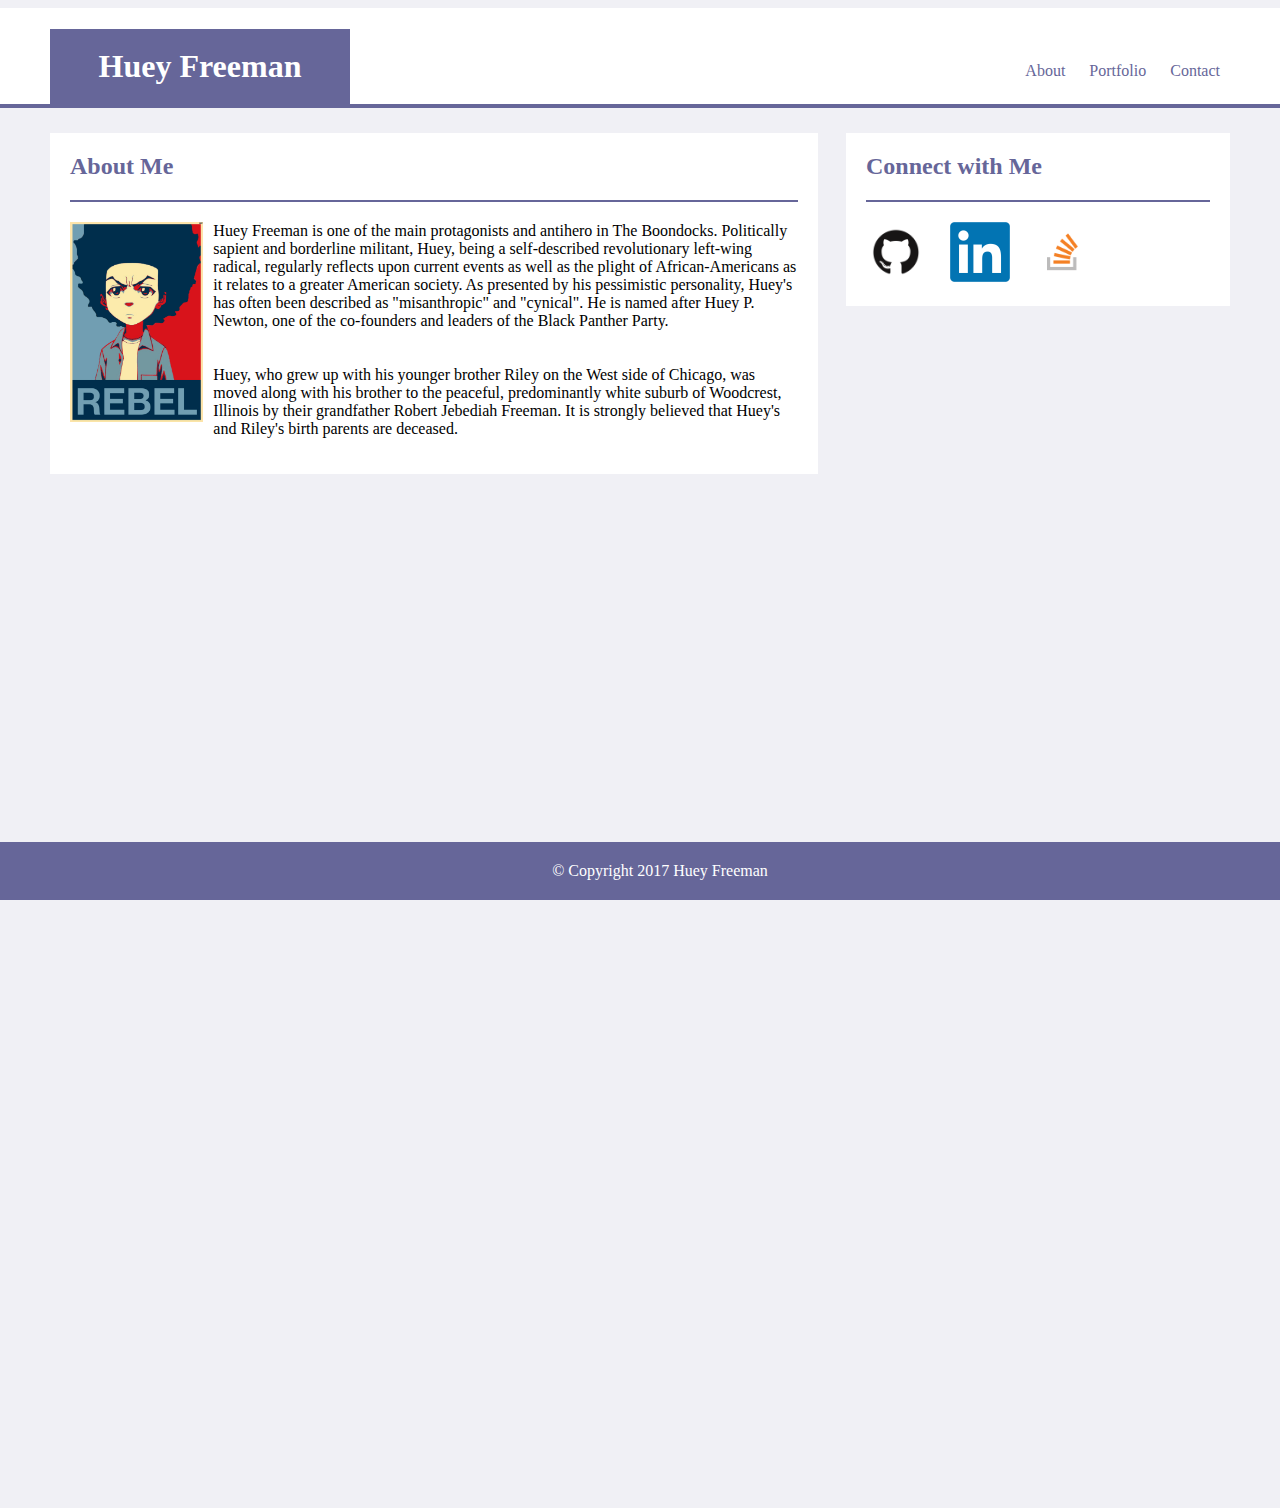
<file: index.html>
<!DOCTYPE html>
<html lang="en">

<head>
  <meta charset="utf-8">
  <title> Huey Freeman Portfolio - Assignment 1 </title>
  <link rel="stylesheet" type="text/css" href="assets/css/style.css">
</head>

<body>
  <div class="header">

    <h1 class="title_block">Huey Freeman</h1>

    <!-- Navigation bar elements -->
    <div class="nav_block">
      <a class="nav" href="index.html"> About</a>
      <a class="nav" href="portfolio.html"> Portfolio</a>
      <a class="nav" href="contact.html"> Contact</a>
    </div>
    <hr class="header_bar" noshade>
  </div>


  <!-- Main body of page. Includes About Me and Connect with Me sections -->
  <div>
    <!-- About Me section of the the page -->
    <div class="main_content">
      <h2>About Me</h2>
      <hr class="content_bar" noshade>

      <img class="huey_image" src = "assets/images/huey_freeman_rebel.png" alt = "Picture of Huey" height="200"/>

      <p>
        Huey Freeman is one of the main protagonists and antihero in The Boondocks.
        Politically sapient and borderline militant, Huey, being a self-described revolutionary left-wing radical, regularly reflects upon current events as well as the plight of African-Americans
        as it relates to a greater American society.
        As presented by his pessimistic personality, Huey's has often been described as "misanthropic" and "cynical".
        He is named after Huey P. Newton, one of the co-founders and leaders of the Black Panther Party.
      </p>
      <p>
        Huey, who grew up with his younger brother Riley on the West side of Chicago, was moved along with his brother to the peaceful, predominantly white suburb of Woodcrest, Illinois
        by their grandfather Robert Jebediah Freeman.
        It is strongly believed that Huey's and Riley's birth parents are deceased.
      </p>
    </div>

    <!-- Connect with Me section of the the page -->
    <div class="connect_box">
      <h2>Connect with Me</h2>
      <hr class="content_bar" noshade>

      <a href="#">
        <img class="icons" src ="assets/images/github-mark.png" alt ="Github Logo" height="30" />
      </a>
      <a href="#">
        <img class="icons" src="assets/images/linkedin_logo_initials.png" alt="LinkedIn Logo" height="30" />
      </a>
      <a href="#">
        <img class="icons" src="assets/images/stack_overflow_icon.png" alt="StackOverflow Logo" height="30" />
      </a>
    </div >

  </div>
  <div>
    <!-- Footer of the page -->
    <footer>
        &#169; Copyright 2017 Huey Freeman
    </footer>
  </div>
</body>
</html>
</file>
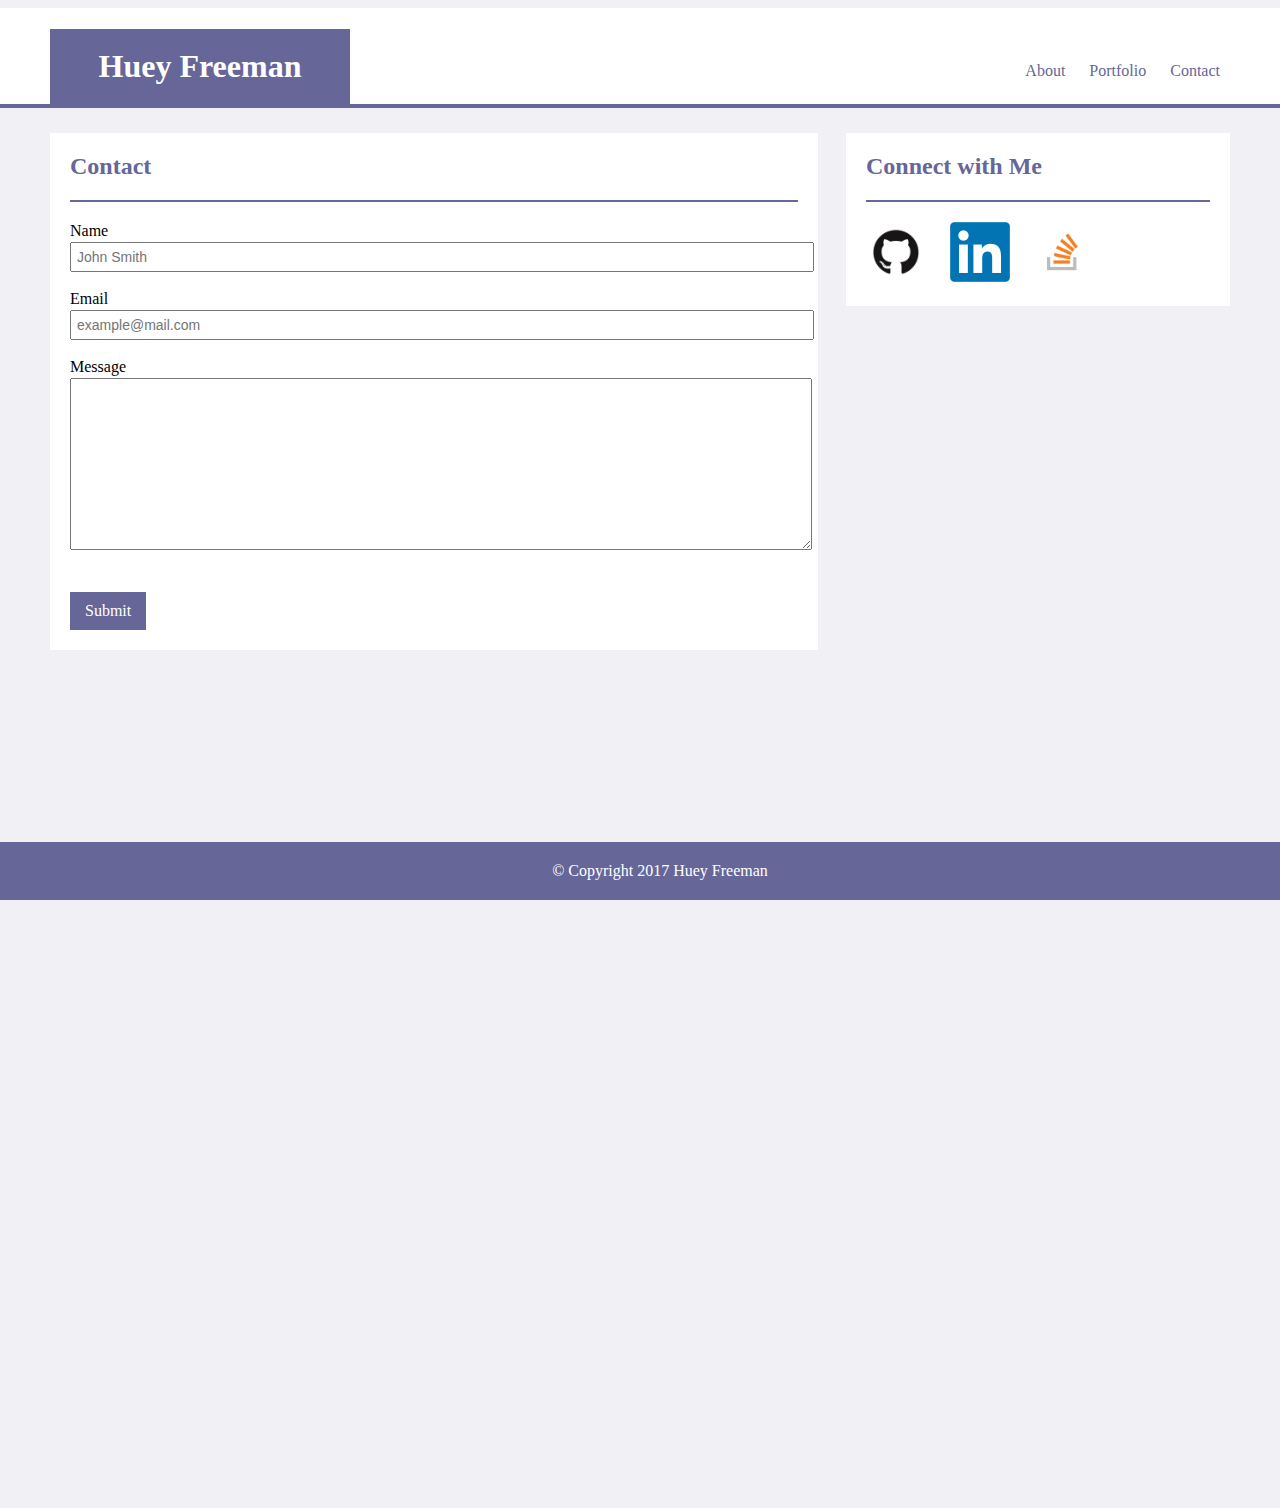
<file: contact.html>
<!DOCTYPE html>
<html lang="en">

<head>
  <meta charset="utf-8">
  <title> Huey Freeman Portfolio - Assignment 1 </title>
  <link rel="stylesheet" type="text/css" href="assets/css/style.css">
</head>

<body>
  <div class="header">

    <h1 class="title_block">Huey Freeman</h1>

    <!-- Navigation bar elements -->
    <div class="nav_block">
      <a class="nav" href="index.html"> About</a>
      <a class="nav" href="portfolio.html"> Portfolio</a>
      <a class="nav" href="contact.html"> Contact</a>
    </div>
    <hr class="header_bar" noshade>
  </div>

  <!-- Main body of page. Includes Contact form and Connect with Me sections -->
  <div>
    <!-- Contact form -->
    <div class="main_content">
      <h2>Contact</h2>
      <hr class="content_bar" noshade>

      <form>
        <p class="form_format">Name <br> </p>
        <input class="form_left_margin" type="text" placeholder="John Smith" /> <br>
        <br><p class="form_format">Email </p>
        <input class="form_left_margin" type="text" placeholder="example@mail.com" /> <br>
        <br><p class="form_format">Message </p>
        <textarea class="form_left_margin" name="message" rows="10" cols="21"></textarea>
        <br />
        <br />
        <button type="button" onclick="alert('Thanks for the message!')">Submit</button>
      </form>
    </div>

    <!-- Connect with Me section of the the page -->
    <div class="connect_box">
      <h2>Connect with Me</h2>
      <hr class="content_bar" noshade>

      <a href="#">
        <img class="icons" src ="assets/images/github-mark.png" alt ="Github Logo" height="30" />
      </a>
      <a href="#">
        <img class="icons" src="assets/images/linkedin_logo_initials.png" alt="LinkedIn Logo" height="30" />
      </a>
      <a href="#">
        <img class="icons" src="assets/images/stack_overflow_icon.png" alt="StackOverflow Logo" height="30" />
      </a>
    </div >

  </div>
  <div>
    <!-- Footer of the page -->
    <footer>
        &#169; Copyright 2017 Huey Freeman
    </footer>
  </div>




</body>






</html>
</file>
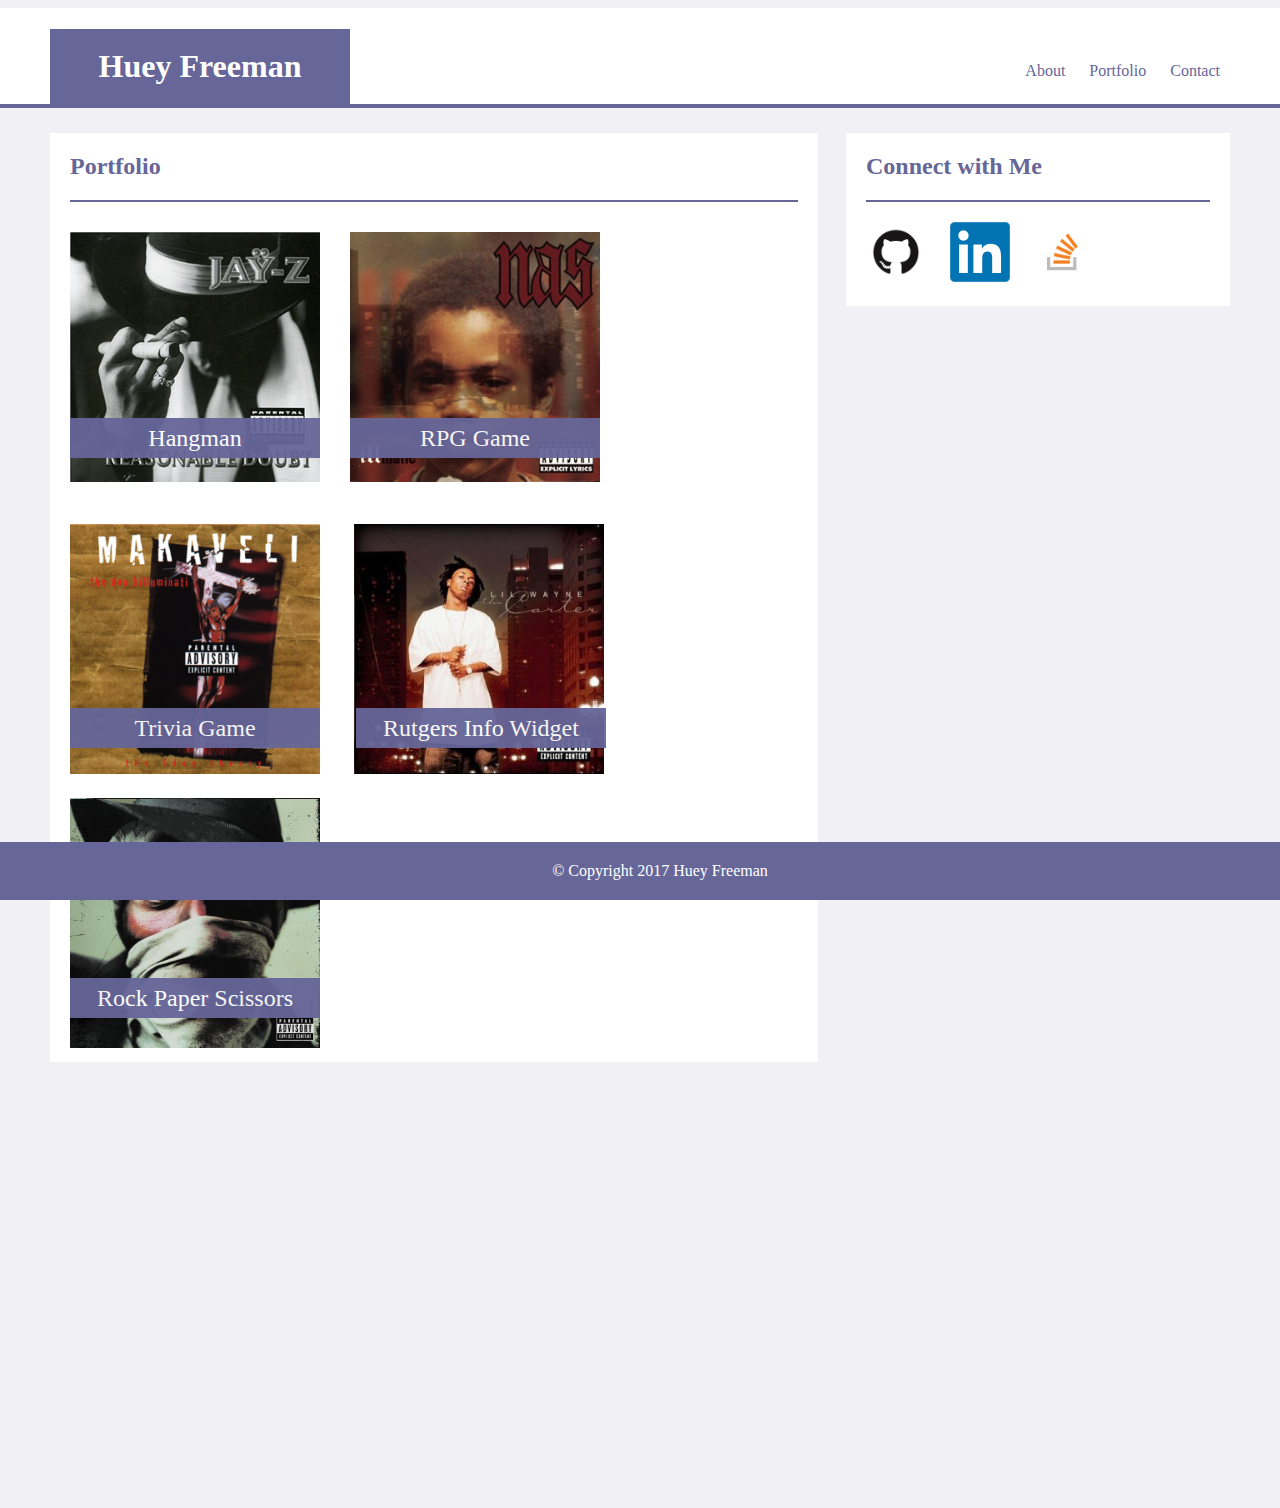
<file: portfolio.html>
<!DOCTYPE html>
<html lang="en">

<head>
  <meta charset="utf-8">
  <title> Huey Freeman Portfolio - Assignment 1 </title>
  <link rel="stylesheet" type="text/css" href="assets/css/style.css">
</head>

<body>
  <div class="header">

    <h1 class="title_block">Huey Freeman</h1>

    <!-- Navigation bar elements -->
    <div class="nav_block">
      <a class="nav" href="index.html"> About</a>
      <a class="nav" href="portfolio.html"> Portfolio</a>
      <a class="nav" href="contact.html"> Contact</a>
    </div>
    <hr class="header_bar" noshade>
  </div>

  <!-- Main body of page. Includes Portfolio and Connect with Me sections -->
  <div>

    <div class="main_content">
    <!-- Portfolio section of the page -->
      <h2>Portfolio</h2>
      <hr class="content_bar" noshade>

      <div class="portfolio_box">
        <a href="#">
          <img class="portfolio" src="assets/images/reasonable_doubt_new.jpg" alt="reasonable doubt album cover" width="100"  />
        </a>
        <p class="portfolio_title1">
          Hangman
        </p>
      </div>
      <div>
        <a href="#">
          <img class="portfolio" src="assets/images/nasillmatic.jpg" alt="illmatic album cover" width="100" />
        </a>
        <p class="portfolio_title2">
          RPG Game
        </p>
      </div>
      <br />
      <a href="#">
        <img class="portfolio" src="assets/images/2pac_makaveli-the_don_killuminati_front.jpg" alt="makeveli album cover" width="100" />
      </a>
      <p class="portfolio_title3">
        Trivia Game
      </p>
      <a href="#">
        <img class="portfolio" src="assets/images/lil_wayne_-_tha_carter.jpg" alt="tha carter album cover" width="100" />
      </a>
      <p class="portfolio_title4">
        Rutgers Info Widget
      </p>
      <br />
      <a href="#">
        <img class="portfolio" src="assets/images/new_danger.jpg" alt="new danger album cover" width="100">
      </a>
      <p class="portfolio_title5">
        Rock Paper Scissors
      </p>
    </div>

    <div class="connect_box">
      <h2>Connect with Me</h2>
      <hr class="content_bar" noshade>

      <a href="#">
        <img class="icons" src ="assets/images/github-mark.png" alt ="Github Logo" height="30" />
      </a>
      <a href="#">
        <img class="icons" src="assets/images/linkedin_logo_initials.png" alt="LinkedIn Logo" height="30" />
      </a>
      <a href="#">
        <img class="icons" src="assets/images/stack_overflow_icon.png" alt="StackOverflow Logo" height="30" />
      </a>
    </div >

    </div>
  </div>

  <div>
    <!-- Footer of the page -->
    <footer>
        &#169; Copyright 2017 Huey Freeman
    </footer>
  </div>

</body>
</html>
</file>
<file: assets/css/style.css>
body {
  background-color: #f0f0f5;
  min-height: 1500px;
  font-family: verdana;
  margin: 0 0 0 0;
}

.header {
  background-color: #ffffff;
  position: relative;
  left: 0px;
  top: 0px;
  height: 100px;
  width: 100%;
}

.title_block {
  background-color: #666699;
  width: 300px;
  height: 75px;
  text-align: center;
  line-height: 75px;
  position: absolute;
  left: 50px;
  margin-bottom: 0;
  color: white;
}

.nav_block {
  position: absolute;
  right: 50px;
  padding-top: 25px;
}

.nav {
  padding: 0 10px 0 10px;
  width: 300px;
  height: 75px;
  text-align: center;
  line-height: 75px;
  text-decoration: none;
  color: #666699;
}

.header_bar {
  border-width: 2px;
  border-color: #666699;
  position: relative;
  bottom: -96px;
}

.main_content {
  background-color: white;
  width: 60%;
  position: relative;
  left: 50px;
  top: 25px;
  float: left;
}

p {
  padding: 0px 20px 20px 20px;
}

h2 {
  color: #666699;
  padding: 0px 20px 0px 20px;
}

.huey_image {
  float: left;
  padding: 0px 10px 10px 20px;
}

.connect_box {
  background-color: white;
  width: 30%;
  position: relative;
  top: 25px;
  float: right;
  right: 50px;
}

a {
  text-decoration: none;
  padding-left: 20px;
}

.icons {
  height: 60px;
  align-items: center;
  margin-bottom: 20px;
}

.content_bar {
  border-width: 1px;
  border-color: #666699;
  margin-left: 20px;
  margin-right: 20px;
  margin-bottom: 20px;
}

.form_format {
  padding-left: 20px;
  padding-bottom: 2px;
  margin-bottom: 0px;
  margin-top: 0px;
}

footer {
  position: fixed;
  bottom: 0px;
  clear: both;
  background-color: #666699;
  width: 100%;
  color: white;
  padding: 20px 20px 20px 20px;
  text-align: center;
  z-index: 2
}

button {
  margin: 20px 20px 20px 20px;
  background-color: #666699;
  padding: 10px 15px 10px 15px;
  color: white;
  border-style: none;
  font-family: verdana;
  font-size: 16px;
}

.form_left_margin {
  margin-left: 20px;
  width: 95%;
  padding: 5px 5px 5px 5px;
  font-size: 14px;
  color: #595959;
}

.portfolio {
  width: 250px;
  padding: 10px 10px 10px 0px;
  position: relative;
}

.portfolio_title1 {
  position: absolute;
  width: 250px;
  height: 40px;
  color: white;
  text-align: center;
  font-size: 24px;
  line-height: 40px;
  background-color: #666699;
  opacity: 0.95;
  top: 285px;
  /** bottom: 0px; **/
  z-index: 1;
  padding: 0px 0px 0px 0px;
  margin: 0px 0px 0px 20px;
}

.portfolio_title2 {
  position: absolute;
  width: 250px;
  height: 40px;
  color: white;
  text-align: center;
  font-size: 24px;
  line-height: 40px;
  background-color: #666699;
  opacity: 0.95;
  top: 285px;
  left: 280px;
  /** bottom: 0px; **/
  z-index: 1;
  padding: 0px 0px 0px 0px;
  margin: 0px 0px 0px 20px;
}

.portfolio_title3 {
  position: absolute;
  width: 250px;
  height: 40px;
  color: white;
  text-align: center;
  font-size: 24px;
  line-height: 40px;
  background-color: #666699;
  opacity: 0.95;
  top: 575px;
  /** left: 280px; **/
  /** bottom: 0px; **/
  z-index: 1;
  padding: 0px 0px 0px 0px;
  margin: 0px 0px 0px 20px;
}

.portfolio_title4 {
  position: absolute;
  width: 250px;
  height: 40px;
  color: white;
  text-align: center;
  font-size: 24px;
  line-height: 40px;
  background-color: #666699;
  opacity: 0.95;
  top: 575px;
  left: 286px;
  /** bottom: 0px; **/
  z-index: 1;
  padding: 0px 0px 0px 0px;
  margin: 0px 0px 0px 20px;
}

.portfolio_title5 {
  position: absolute;
  width: 250px;
  height: 40px;
  color: white;
  text-align: center;
  font-size: 24px;
  line-height: 40px;
  background-color: #666699;
  opacity: 0.95;
  top: 845px;
  /** bottom: 0px; **/
  z-index: 1;
  padding: 0px 0px 0px 0px;
  margin: 0px 0px 0px 20px;
}


.portfolio_box {
  float: left;
}
</file>
